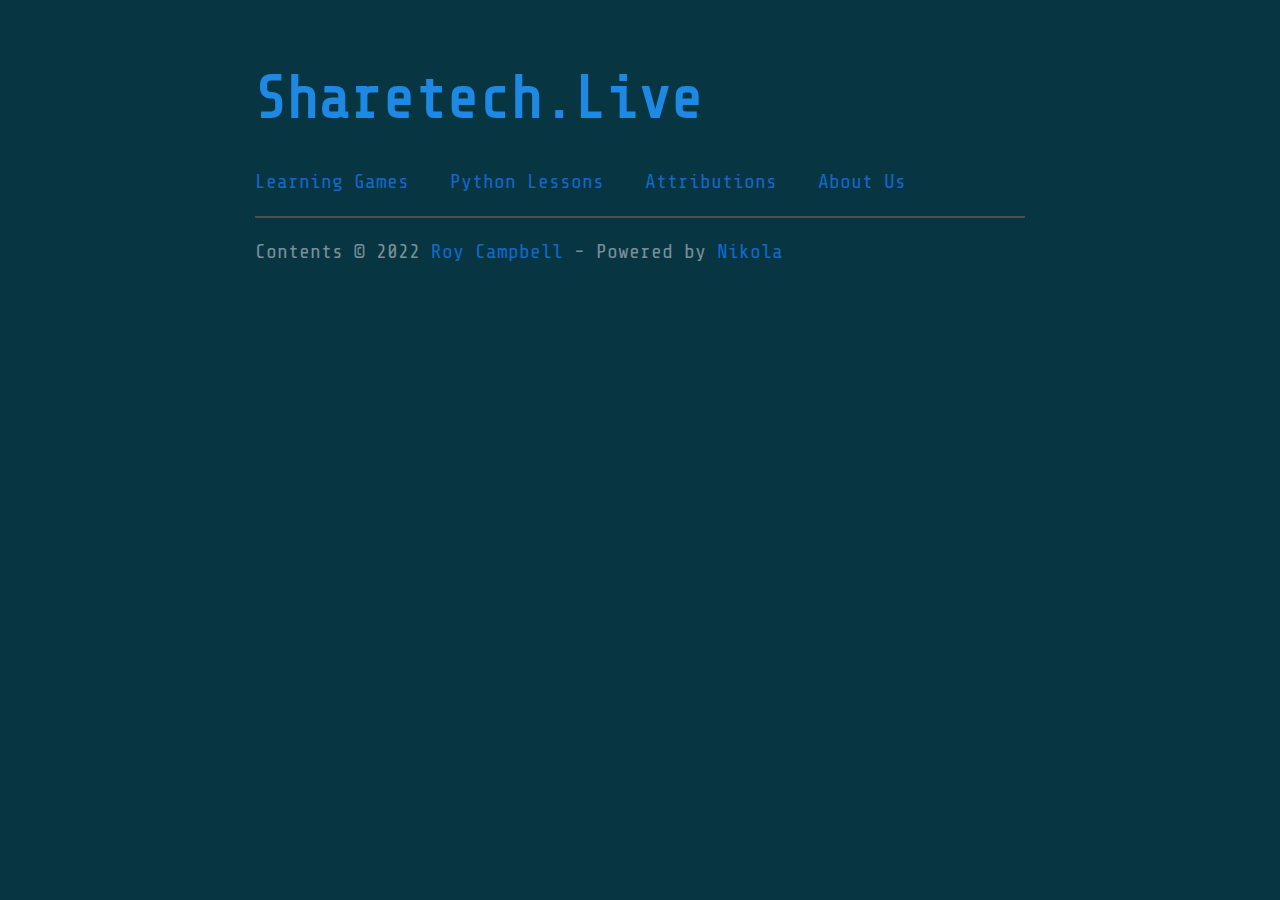
<file: index.html>
<!DOCTYPE html>
<html prefix="" lang="en">
<head>
<meta charset="utf-8">
<meta name="description" content="Learn to Code the fun way">
<meta name="viewport" content="width=device-width">
<title>Sharetech.Live</title>
<link href="assets/css/rst.css" rel="stylesheet" type="text/css">
<link href="assets/css/code.css" rel="stylesheet" type="text/css">
<link href="assets/css/solarized-dark.css" rel="stylesheet" type="text/css">
<link href="assets/css/theme.css" rel="stylesheet" type="text/css">
<link href="https://fonts.googleapis.com/css?family=Share+Tech+Mono" rel="stylesheet">
<meta name="theme-color" content="#5670d4">
<meta name="generator" content="Nikola (getnikola.com)">
<link rel="alternate" type="application/rss+xml" title="RSS" href="rss.xml">
<link rel="canonical" href="https://sharetech.live/">
<!--[if lt IE 9]><script src="assets/js/html5.js"></script><![endif]-->
</head>
<body class="hack solarized-dark">

<a href="#content" class="sr-only sr-only-focusable">Skip to main content</a>
    <div id="container">
         
    <header id="header"><h1 id="brand"><a href="." title="Sharetech.Live" rel="home">

        <span id="blog-title">Sharetech.Live</span>
    </a></h1>

        

        
    <nav id="menu"><ul>
<li><a href="pages/learninggames/">Learning Games</a></li>
                <li><a href="https://github.com/roycampbell732/PythonLessons/wiki">Python Lessons</a></li>
                <li><a href="pages/attributions/">Attributions</a></li>
                <li><a href="pages/aboutus/">About Us</a></li>

    

    
    
    </ul></nav></header><main id="content"><div class="postindex">
</div>



    





         </main><footer id="footer"><p>Contents © 2022         <a href="mailto:roy.campbell.732+sharetech@gmail.com">Roy Campbell</a> - Powered by         <a href="https://getnikola.com" rel="nofollow">Nikola</a>         </p>
            
        </footer>
</div>
    
    

    
    
    
</body>
</html>
</file>
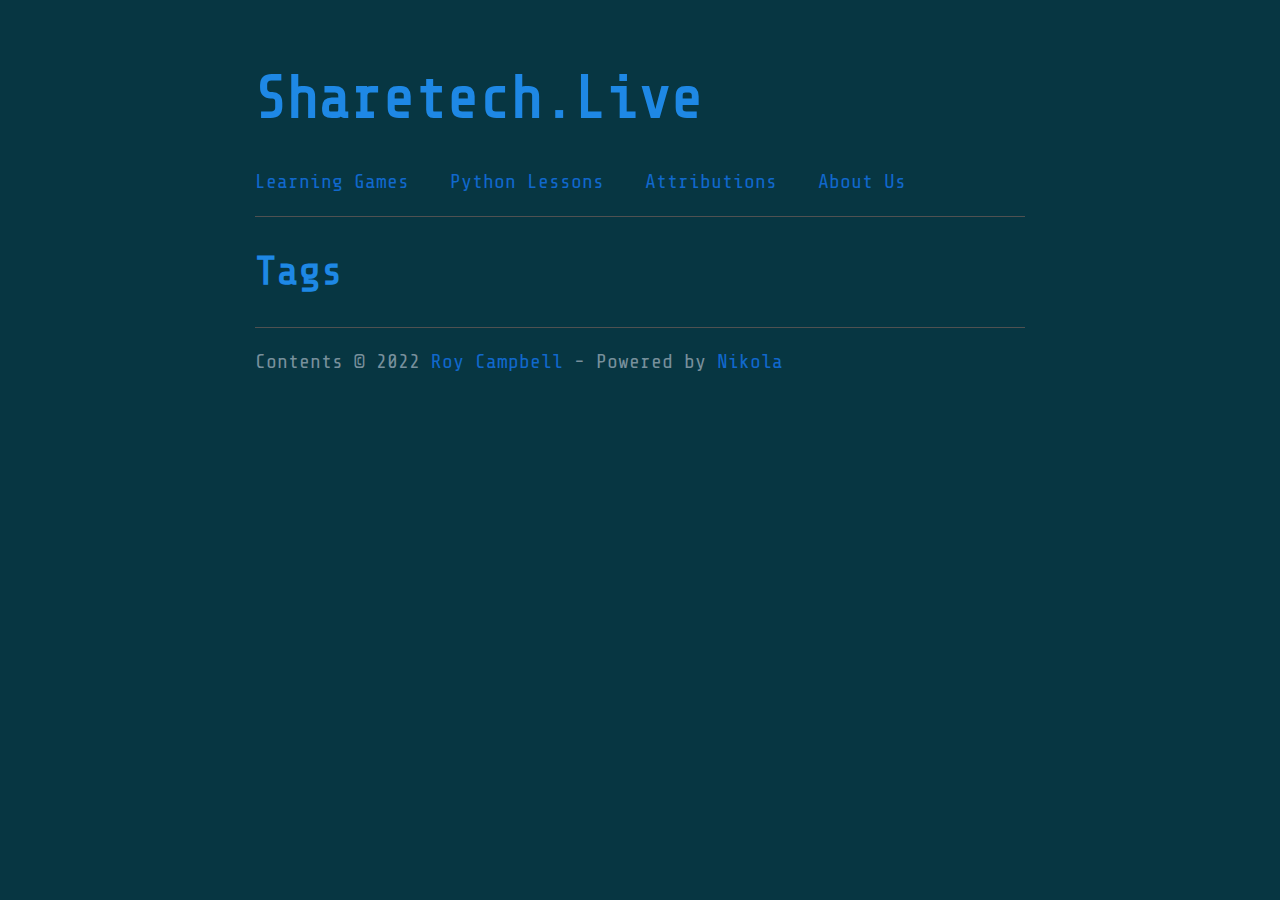
<file: categories/index.html>
<!DOCTYPE html>
<html prefix="" lang="en">
<head>
<meta charset="utf-8">
<meta name="description" content="Tags">
<meta name="viewport" content="width=device-width">
<title>Tags | Sharetech.Live</title>
<link href="../assets/css/rst.css" rel="stylesheet" type="text/css">
<link href="../assets/css/code.css" rel="stylesheet" type="text/css">
<link href="../assets/css/solarized-dark.css" rel="stylesheet" type="text/css">
<link href="../assets/css/theme.css" rel="stylesheet" type="text/css">
<link href="https://fonts.googleapis.com/css?family=Share+Tech+Mono" rel="stylesheet">
<meta name="theme-color" content="#5670d4">
<meta name="generator" content="Nikola (getnikola.com)">
<link rel="alternate" type="application/rss+xml" title="RSS" href="../rss.xml">
<link rel="canonical" href="https://sharetech.live/categories/">
<!--[if lt IE 9]><script src="../assets/js/html5.js"></script><![endif]-->
</head>
<body class="hack solarized-dark">

<a href="#content" class="sr-only sr-only-focusable">Skip to main content</a>
    <div id="container">
         
    <header id="header"><h1 id="brand"><a href="../" title="Sharetech.Live" rel="home">

        <span id="blog-title">Sharetech.Live</span>
    </a></h1>

        

        
    <nav id="menu"><ul>
<li><a href="../pages/learninggames/">Learning Games</a></li>
                <li><a href="https://github.com/roycampbell732/PythonLessons/wiki">Python Lessons</a></li>
                <li><a href="../pages/attributions/">Attributions</a></li>
                <li><a href="../pages/aboutus/">About Us</a></li>

    

    
    
    </ul></nav></header><main id="content"><article class="tagindex"><header><h1>Tags</h1>
        <div class="metadata">
            

        </div>
    </header></article></main><footer id="footer"><p>Contents © 2022         <a href="mailto:roy.campbell.732+sharetech@gmail.com">Roy Campbell</a> - Powered by         <a href="https://getnikola.com" rel="nofollow">Nikola</a>         </p>
            
        </footer>
</div>
    
    

    
    
    
</body>
</html>
</file>
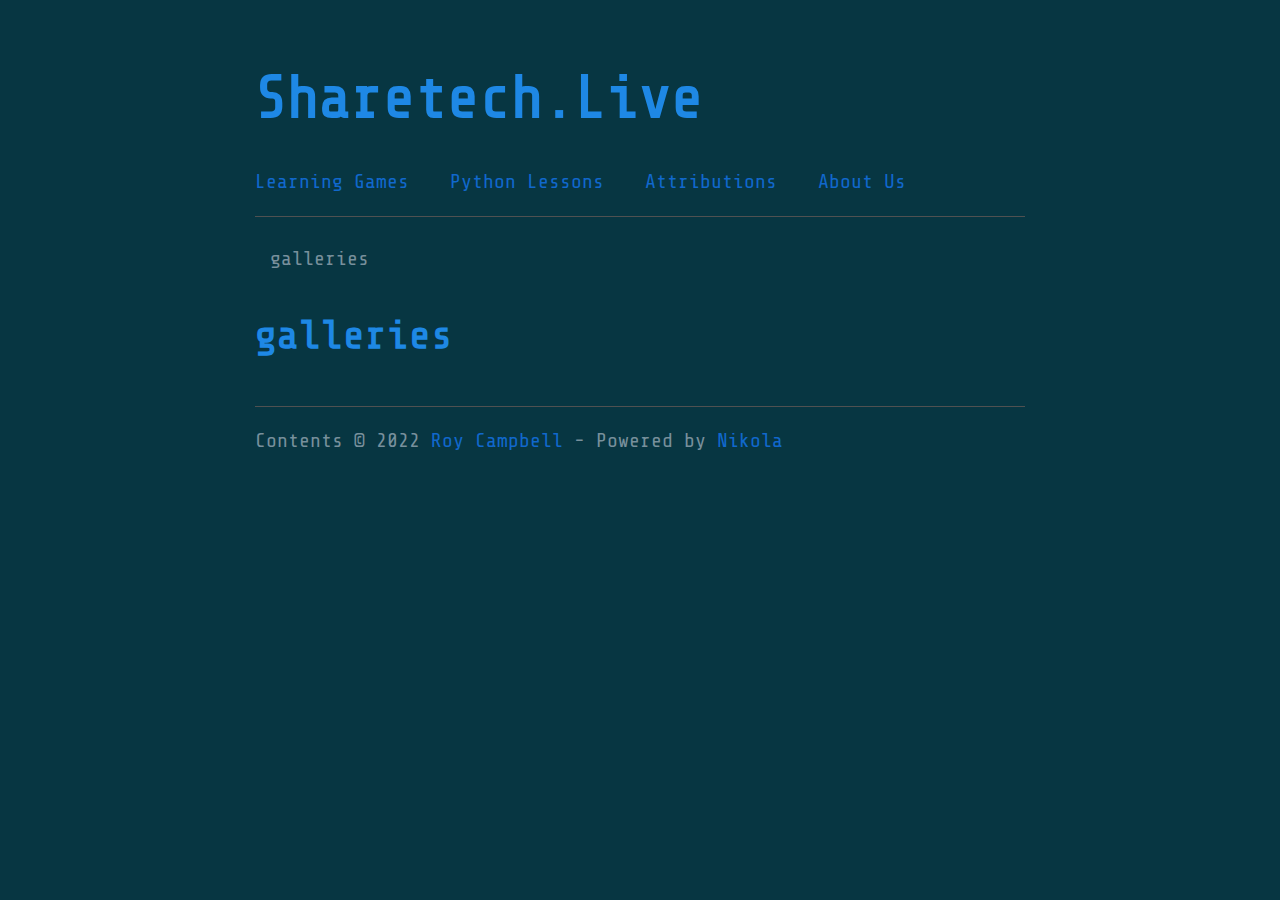
<file: galleries/index.html>
<!DOCTYPE html>
<html prefix="" lang="en">
<head>
<meta charset="utf-8">
<meta name="viewport" content="width=device-width">
<title>galleries | Sharetech.Live</title>
<link href="../assets/css/rst.css" rel="stylesheet" type="text/css">
<link href="../assets/css/code.css" rel="stylesheet" type="text/css">
<link href="../assets/css/solarized-dark.css" rel="stylesheet" type="text/css">
<link href="../assets/css/theme.css" rel="stylesheet" type="text/css">
<link href="https://fonts.googleapis.com/css?family=Share+Tech+Mono" rel="stylesheet">
<meta name="theme-color" content="#5670d4">
<meta name="generator" content="Nikola (getnikola.com)">
<link rel="alternate" type="application/rss+xml" title="RSS" href="../rss.xml">
<link rel="canonical" href="https://sharetech.live/galleries/">
<!--[if lt IE 9]><script src="../assets/js/html5.js"></script><![endif]--><link rel="alternate" type="application/rss+xml" title="RSS" href="rss.xml">
<style type="text/css">
    #gallery_container {
        position: relative;
    }
    .image-block {
        position: absolute;
    }
</style>
<link rel="alternate" type="application/rss+xml" title="RSS" href="rss.xml">
</head>
<body class="hack solarized-dark">

<a href="#content" class="sr-only sr-only-focusable">Skip to main content</a>
    <div id="container">
         
    <header id="header"><h1 id="brand"><a href="../" title="Sharetech.Live" rel="home">

        <span id="blog-title">Sharetech.Live</span>
    </a></h1>

        

        
    <nav id="menu"><ul>
<li><a href="../pages/learninggames/">Learning Games</a></li>
                <li><a href="https://github.com/roycampbell732/PythonLessons/wiki">Python Lessons</a></li>
                <li><a href="../pages/attributions/">Attributions</a></li>
                <li><a href="../pages/aboutus/">About Us</a></li>

    

    
    
    </ul></nav></header><main id="content"><nav class="breadcrumbs"><ul class="breadcrumb">
<li>galleries</li>
</ul></nav><h1>galleries</h1>

<div id="gallery_container"></div>

         </main><footer id="footer"><p>Contents © 2022         <a href="mailto:roy.campbell.732+sharetech@gmail.com">Roy Campbell</a> - Powered by         <a href="https://getnikola.com" rel="nofollow">Nikola</a>         </p>
            
        </footer>
</div>
    
    

    
<script src="../assets/js/justified-layout.min.js"></script><script src="../assets/js/gallery.min.js"></script><script>
var jsonContent = [];
var thumbnailSize = 180;
renderGallery(jsonContent, thumbnailSize);
window.addEventListener('resize', function(){renderGallery(jsonContent, thumbnailSize)});
</script>
</body>
</html>
</file>
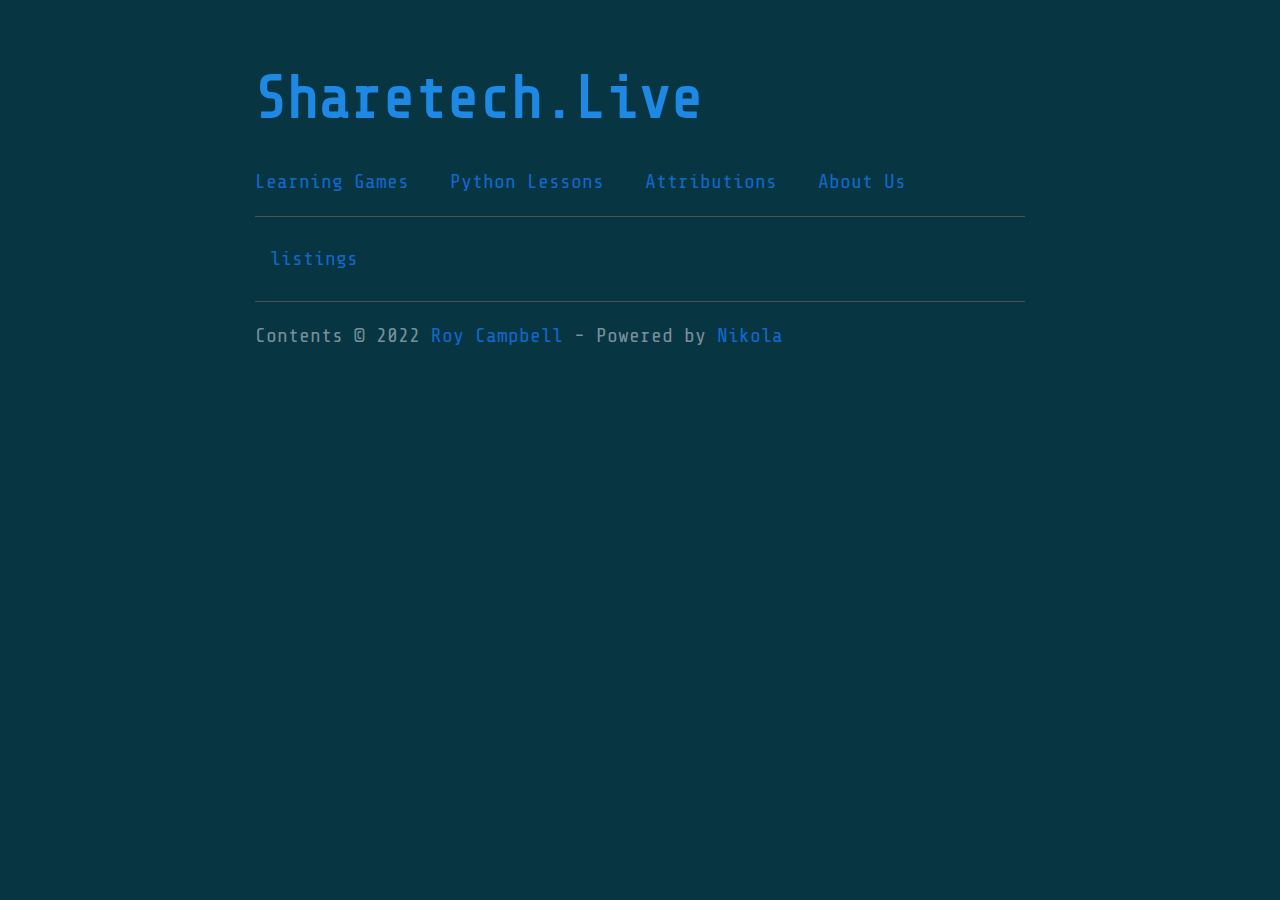
<file: listings/index.html>
<!DOCTYPE html>
<html prefix="" lang="en">
<head>
<meta charset="utf-8">
<meta name="description" content="listings">
<meta name="viewport" content="width=device-width">
<title>listings | Sharetech.Live</title>
<link href="../assets/css/rst.css" rel="stylesheet" type="text/css">
<link href="../assets/css/code.css" rel="stylesheet" type="text/css">
<link href="../assets/css/solarized-dark.css" rel="stylesheet" type="text/css">
<link href="../assets/css/theme.css" rel="stylesheet" type="text/css">
<link href="https://fonts.googleapis.com/css?family=Share+Tech+Mono" rel="stylesheet">
<meta name="theme-color" content="#5670d4">
<meta name="generator" content="Nikola (getnikola.com)">
<link rel="alternate" type="application/rss+xml" title="RSS" href="../rss.xml">
<link rel="canonical" href="https://sharetech.live/listings/">
<!--[if lt IE 9]><script src="../assets/js/html5.js"></script><![endif]-->
</head>
<body class="hack solarized-dark">

<a href="#content" class="sr-only sr-only-focusable">Skip to main content</a>
    <div id="container">
         
    <header id="header"><h1 id="brand"><a href="../" title="Sharetech.Live" rel="home">

        <span id="blog-title">Sharetech.Live</span>
    </a></h1>

        

        
    <nav id="menu"><ul>
<li><a href="../pages/learninggames/">Learning Games</a></li>
                <li><a href="https://github.com/roycampbell732/PythonLessons/wiki">Python Lessons</a></li>
                <li><a href="../pages/attributions/">Attributions</a></li>
                <li><a href="../pages/aboutus/">About Us</a></li>

    

    
    
    </ul></nav></header><main id="content"><nav class="breadcrumbs"><ul class="breadcrumb">
<li><a href=".">listings</a></li>
</ul></nav></main><footer id="footer"><p>Contents © 2022         <a href="mailto:roy.campbell.732+sharetech@gmail.com">Roy Campbell</a> - Powered by         <a href="https://getnikola.com" rel="nofollow">Nikola</a>         </p>
            
        </footer>
</div>
    
    

    
    
    
</body>
</html>
</file>
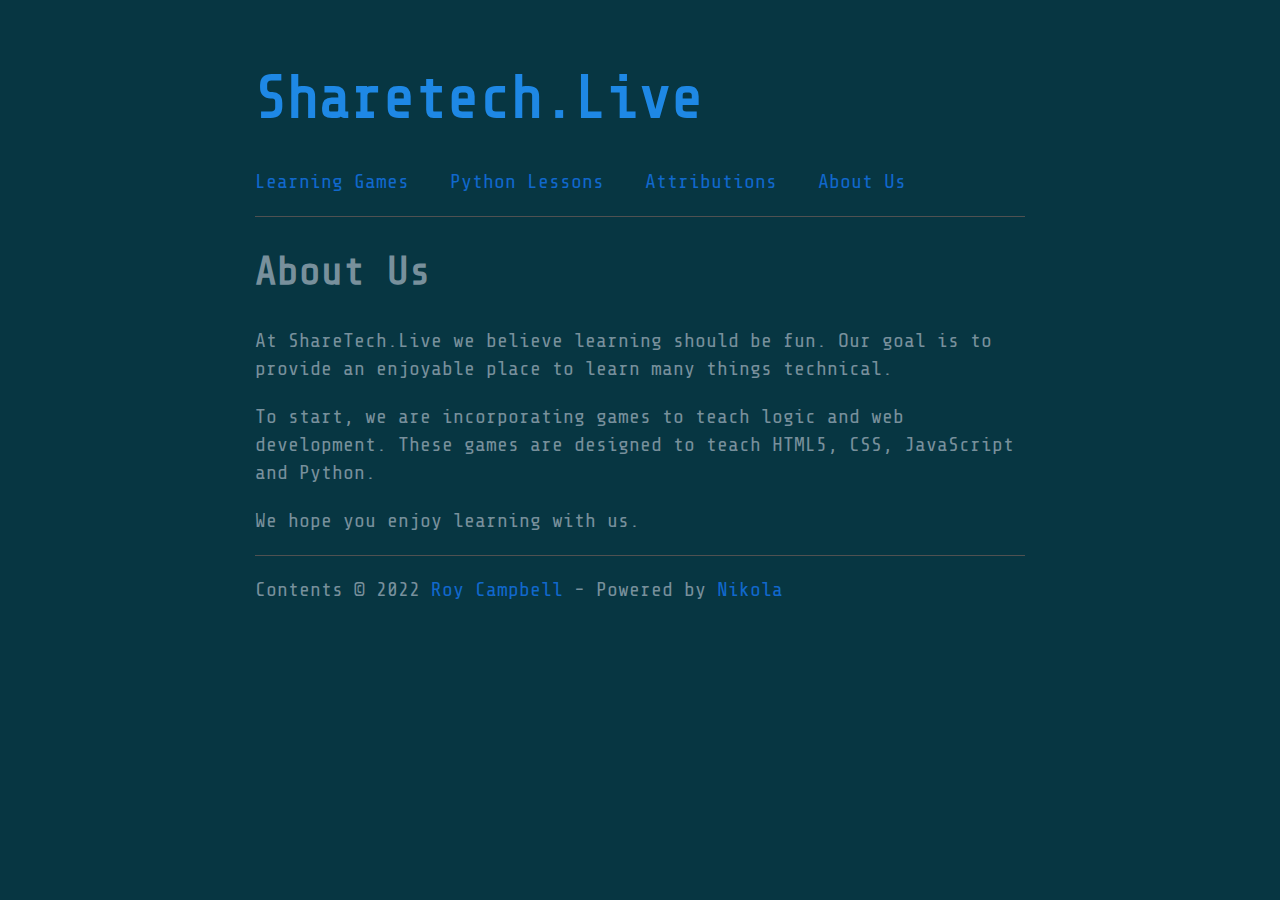
<file: pages/aboutus/index.html>
<!DOCTYPE html>
<html prefix="" lang="en">
<head>
<meta charset="utf-8">
<meta name="viewport" content="width=device-width">
<title>About Us | Sharetech.Live</title>
<link href="../../assets/css/rst.css" rel="stylesheet" type="text/css">
<link href="../../assets/css/code.css" rel="stylesheet" type="text/css">
<link href="../../assets/css/solarized-dark.css" rel="stylesheet" type="text/css">
<link href="../../assets/css/theme.css" rel="stylesheet" type="text/css">
<link href="https://fonts.googleapis.com/css?family=Share+Tech+Mono" rel="stylesheet">
<meta name="theme-color" content="#5670d4">
<meta name="generator" content="Nikola (getnikola.com)">
<link rel="alternate" type="application/rss+xml" title="RSS" href="../../rss.xml">
<link rel="canonical" href="https://sharetech.live/pages/aboutus/">
<!--[if lt IE 9]><script src="../../assets/js/html5.js"></script><![endif]--><meta name="author" content="Roy Campbell">
<meta property="og:site_name" content="Sharetech.Live">
<meta property="og:title" content="About Us">
<meta property="og:url" content="https://sharetech.live/pages/aboutus/">
<meta property="og:description" content="At ShareTech.Live we believe learning should be fun.  Our goal is to provide an enjoyable place to learn many things technical.
To start, we are incorporating games to teach logic and web development.">
<meta property="og:type" content="article">
<meta property="article:published_time" content="2022-05-09T00:00:00-04:00">
</head>
<body class="hack solarized-dark">

<a href="#content" class="sr-only sr-only-focusable">Skip to main content</a>
    <div id="container">
         
    <header id="header"><h1 id="brand"><a href="../../" title="Sharetech.Live" rel="home">

        <span id="blog-title">Sharetech.Live</span>
    </a></h1>

        

        
    <nav id="menu"><ul>
<li><a href="../learninggames/">Learning Games</a></li>
                <li><a href="https://github.com/roycampbell732/PythonLessons/wiki">Python Lessons</a></li>
                <li><a href="../attributions/">Attributions</a></li>
                <li class="active"><a href=".">About Us<span class="sr-only"> (active)</span></a></li>

    

    
    
    </ul></nav></header><main id="content"><article class="post-text storypage" itemscope="itemscope" itemtype="http://schema.org/Article"><header><h1 class="p-name entry-title" itemprop="headline name"><a href="." class="u-url">About Us</a></h1>

        

    </header><div class="e-content entry-content" itemprop="articleBody text">
    <p>At ShareTech.Live we believe learning should be fun.  Our goal is to provide an enjoyable place to learn many things technical.</p>
<p>To start, we are incorporating games to teach logic and web development.
These games are designed to teach HTML5, CSS, JavaScript and Python.</p>
<p>We hope you enjoy learning with us.</p>
    </div>
    

</article></main><footer id="footer"><p>Contents © 2022         <a href="mailto:roy.campbell.732+sharetech@gmail.com">Roy Campbell</a> - Powered by         <a href="https://getnikola.com" rel="nofollow">Nikola</a>         </p>
            
        </footer>
</div>
    
    

    
    
    
</body>
</html>
</file>
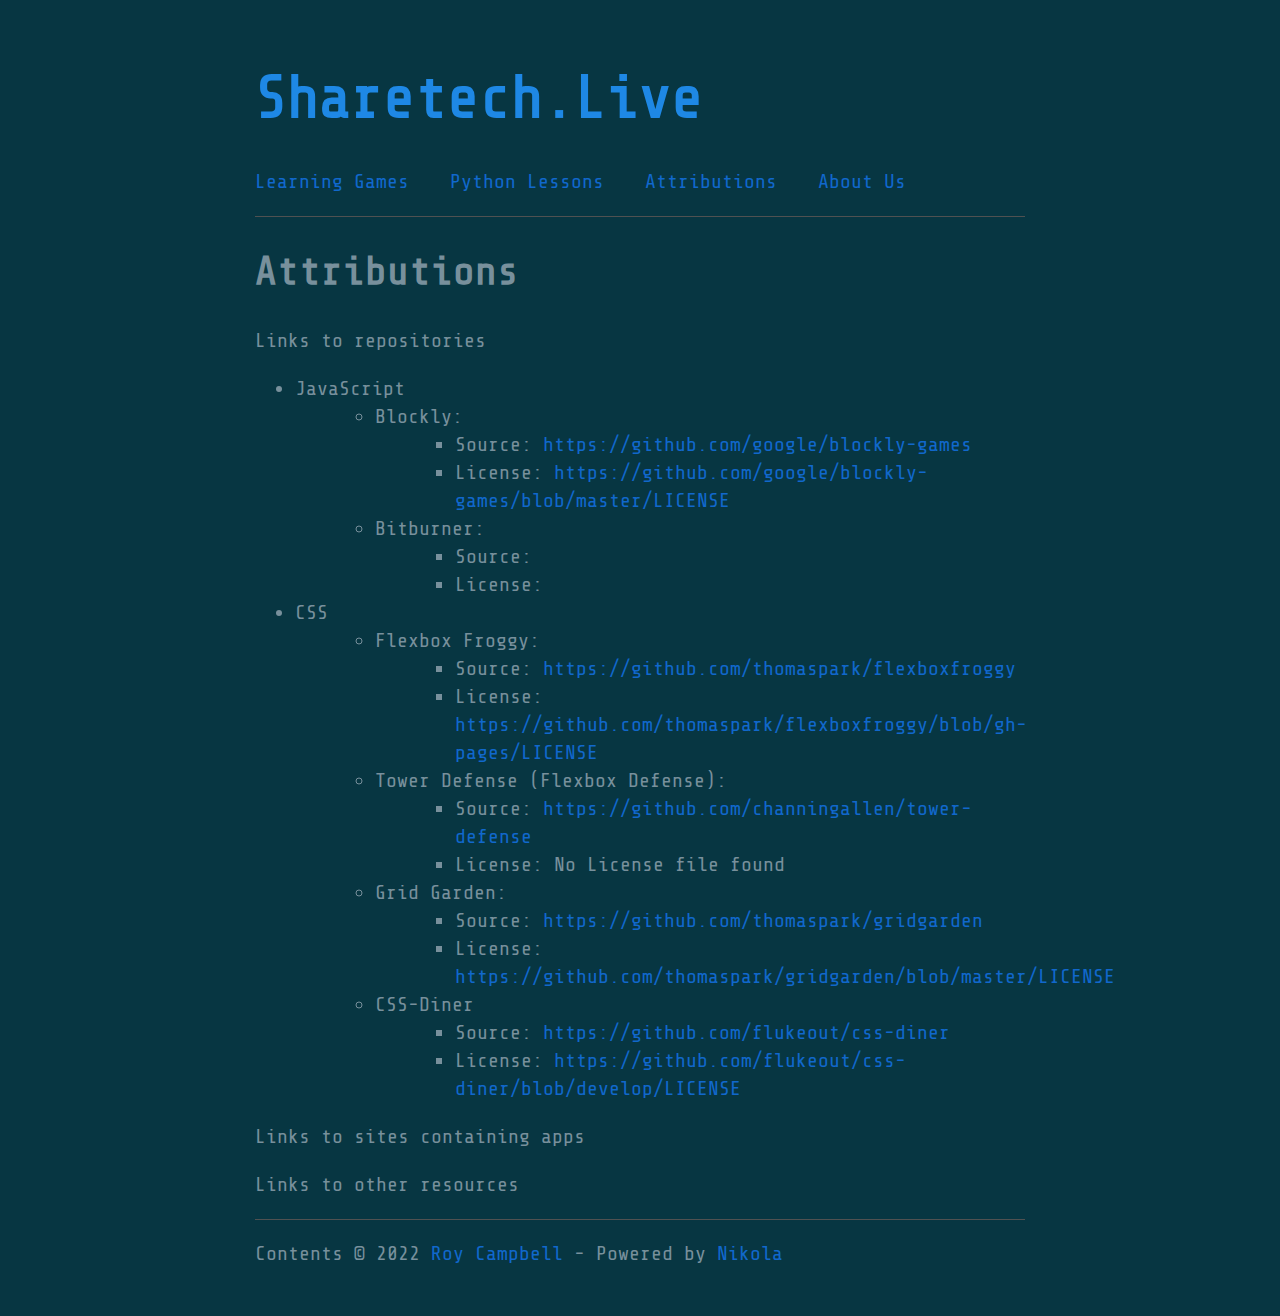
<file: pages/attributions/index.html>
<!DOCTYPE html>
<html prefix="" lang="en">
<head>
<meta charset="utf-8">
<meta name="viewport" content="width=device-width">
<title>Attributions | Sharetech.Live</title>
<link href="../../assets/css/rst.css" rel="stylesheet" type="text/css">
<link href="../../assets/css/code.css" rel="stylesheet" type="text/css">
<link href="../../assets/css/solarized-dark.css" rel="stylesheet" type="text/css">
<link href="../../assets/css/theme.css" rel="stylesheet" type="text/css">
<link href="https://fonts.googleapis.com/css?family=Share+Tech+Mono" rel="stylesheet">
<meta name="theme-color" content="#5670d4">
<meta name="generator" content="Nikola (getnikola.com)">
<link rel="alternate" type="application/rss+xml" title="RSS" href="../../rss.xml">
<link rel="canonical" href="https://sharetech.live/pages/attributions/">
<!--[if lt IE 9]><script src="../../assets/js/html5.js"></script><![endif]--><meta name="author" content="Roy Campbell">
<meta property="og:site_name" content="Sharetech.Live">
<meta property="og:title" content="Attributions">
<meta property="og:url" content="https://sharetech.live/pages/attributions/">
<meta property="og:description" content="Links to repositories


JavaScript


Blockly:

Source: https://github.com/google/blockly-games
License: https://github.com/google/blockly-games/blob/master/LICENSE





Bitburner:

Source:
License:


">
<meta property="og:type" content="article">
<meta property="article:published_time" content="2022-05-09T00:00:00-04:00">
</head>
<body class="hack solarized-dark">

<a href="#content" class="sr-only sr-only-focusable">Skip to main content</a>
    <div id="container">
         
    <header id="header"><h1 id="brand"><a href="../../" title="Sharetech.Live" rel="home">

        <span id="blog-title">Sharetech.Live</span>
    </a></h1>

        

        
    <nav id="menu"><ul>
<li><a href="../learninggames/">Learning Games</a></li>
                <li><a href="https://github.com/roycampbell732/PythonLessons/wiki">Python Lessons</a></li>
                <li class="active"><a href=".">Attributions<span class="sr-only"> (active)</span></a></li>
                <li><a href="../aboutus/">About Us</a></li>

    

    
    
    </ul></nav></header><main id="content"><article class="post-text storypage" itemscope="itemscope" itemtype="http://schema.org/Article"><header><h1 class="p-name entry-title" itemprop="headline name"><a href="." class="u-url">Attributions</a></h1>

        

    </header><div class="e-content entry-content" itemprop="articleBody text">
    <p>Links to repositories</p>
<ul class="simple">
<li><dl class="simple">
<dt>JavaScript</dt>
<dd><ul>
<li><dl class="simple">
<dt>Blockly:</dt>
<dd><ul>
<li><p>Source: <a class="reference external" href="https://github.com/google/blockly-games">https://github.com/google/blockly-games</a></p></li>
<li><p>License: <a class="reference external" href="https://github.com/google/blockly-games/blob/master/LICENSE">https://github.com/google/blockly-games/blob/master/LICENSE</a></p></li>
</ul></dd>
</dl></li>
<li><dl class="simple">
<dt>Bitburner:</dt>
<dd><ul>
<li><p>Source:</p></li>
<li><p>License:</p></li>
</ul></dd>
</dl></li>
</ul></dd>
</dl></li>
<li><dl class="simple">
<dt>CSS</dt>
<dd><ul>
<li><dl class="simple">
<dt>Flexbox Froggy:</dt>
<dd><ul>
<li><p>Source: <a class="reference external" href="https://github.com/thomaspark/flexboxfroggy">https://github.com/thomaspark/flexboxfroggy</a></p></li>
<li><p>License: <a class="reference external" href="https://github.com/thomaspark/flexboxfroggy/blob/gh-pages/LICENSE">https://github.com/thomaspark/flexboxfroggy/blob/gh-pages/LICENSE</a></p></li>
</ul></dd>
</dl></li>
<li><dl class="simple">
<dt>Tower Defense (Flexbox Defense):</dt>
<dd><ul>
<li><p>Source: <a class="reference external" href="https://github.com/channingallen/tower-defense">https://github.com/channingallen/tower-defense</a></p></li>
<li><p>License: No License file found</p></li>
</ul></dd>
</dl></li>
<li><dl class="simple">
<dt>Grid Garden:</dt>
<dd><ul>
<li><p>Source: <a class="reference external" href="https://github.com/thomaspark/gridgarden">https://github.com/thomaspark/gridgarden</a></p></li>
<li><p>License: <a class="reference external" href="https://github.com/thomaspark/gridgarden/blob/master/LICENSE">https://github.com/thomaspark/gridgarden/blob/master/LICENSE</a></p></li>
</ul></dd>
</dl></li>
<li><dl class="simple">
<dt>CSS-Diner</dt>
<dd><ul>
<li><p>Source: <a class="reference external" href="https://github.com/flukeout/css-diner">https://github.com/flukeout/css-diner</a></p></li>
<li><p>License: <a class="reference external" href="https://github.com/flukeout/css-diner/blob/develop/LICENSE">https://github.com/flukeout/css-diner/blob/develop/LICENSE</a></p></li>
</ul></dd>
</dl></li>
</ul></dd>
</dl></li>
</ul>
<p>Links to sites containing apps</p>
<p>Links to other resources</p>
    </div>
    

</article></main><footer id="footer"><p>Contents © 2022         <a href="mailto:roy.campbell.732+sharetech@gmail.com">Roy Campbell</a> - Powered by         <a href="https://getnikola.com" rel="nofollow">Nikola</a>         </p>
            
        </footer>
</div>
    
    

    
    
    
</body>
</html>
</file>
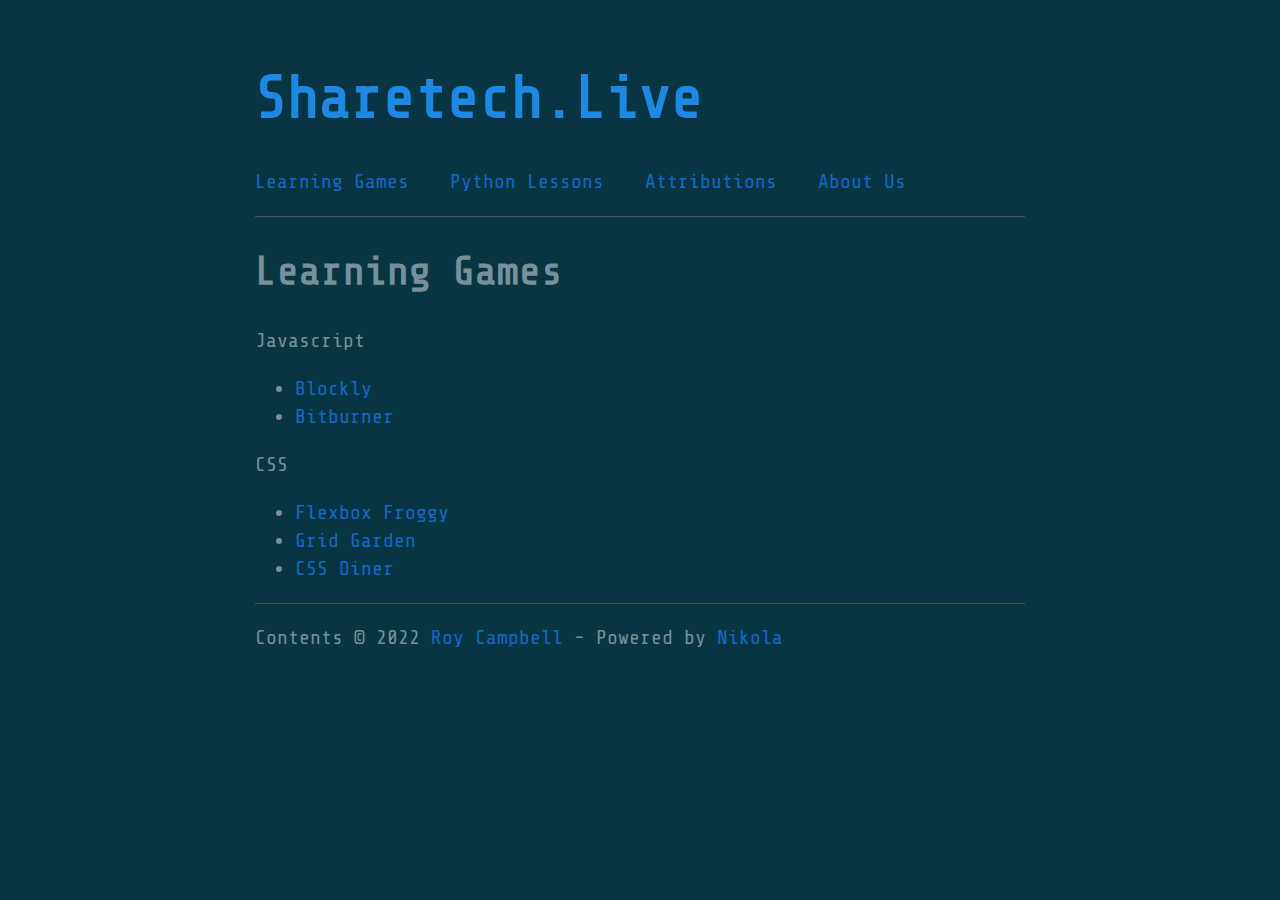
<file: pages/learninggames/index.html>
<!DOCTYPE html>
<html prefix="" lang="en">
<head>
<meta charset="utf-8">
<meta name="viewport" content="width=device-width">
<title>Learning Games | Sharetech.Live</title>
<link href="../../assets/css/rst.css" rel="stylesheet" type="text/css">
<link href="../../assets/css/code.css" rel="stylesheet" type="text/css">
<link href="../../assets/css/solarized-dark.css" rel="stylesheet" type="text/css">
<link href="../../assets/css/theme.css" rel="stylesheet" type="text/css">
<link href="https://fonts.googleapis.com/css?family=Share+Tech+Mono" rel="stylesheet">
<meta name="theme-color" content="#5670d4">
<meta name="generator" content="Nikola (getnikola.com)">
<link rel="alternate" type="application/rss+xml" title="RSS" href="../../rss.xml">
<link rel="canonical" href="https://sharetech.live/pages/learninggames/">
<!--[if lt IE 9]><script src="../../assets/js/html5.js"></script><![endif]--><meta name="author" content="Roy Campbell">
<meta property="og:site_name" content="Sharetech.Live">
<meta property="og:title" content="Learning Games">
<meta property="og:url" content="https://sharetech.live/pages/learninggames/">
<meta property="og:description" content="Javascript

Blockly
Bitburner

CSS

Flexbox Froggy
Grid Garden
CSS Diner">
<meta property="og:type" content="article">
<meta property="article:published_time" content="2022-05-09T00:00:00-04:00">
</head>
<body class="hack solarized-dark">

<a href="#content" class="sr-only sr-only-focusable">Skip to main content</a>
    <div id="container">
         
    <header id="header"><h1 id="brand"><a href="../../" title="Sharetech.Live" rel="home">

        <span id="blog-title">Sharetech.Live</span>
    </a></h1>

        

        
    <nav id="menu"><ul>
<li class="active"><a href=".">Learning Games<span class="sr-only"> (active)</span></a></li>
                <li><a href="https://github.com/roycampbell732/PythonLessons/wiki">Python Lessons</a></li>
                <li><a href="../attributions/">Attributions</a></li>
                <li><a href="../aboutus/">About Us</a></li>

    

    
    
    </ul></nav></header><main id="content"><article class="post-text storypage" itemscope="itemscope" itemtype="http://schema.org/Article"><header><h1 class="p-name entry-title" itemprop="headline name"><a href="." class="u-url">Learning Games</a></h1>

        

    </header><div class="e-content entry-content" itemprop="articleBody text">
    <p>Javascript</p>
<ul class="simple">
<li><p><a class="reference external" href="https://blockly.games">Blockly</a></p></li>
<li><p><a class="reference external" href="https://danielyxie.github.io/bitburner">Bitburner</a></p></li>
</ul>
<p>CSS</p>
<ul class="simple">
<li><p><a class="reference external" href="https://sharetech.live/resources/flexboxfroggy/">Flexbox Froggy</a></p></li>
<li><p><a class="reference external" href="https://sharetech.live/resources/gridgarden/">Grid Garden</a></p></li>
<li><p><a class="reference external" href="https://sharetech.live/resources/css-diner/">CSS Diner</a></p></li>
</ul>
</div>
    

</article></main><footer id="footer"><p>Contents © 2022         <a href="mailto:roy.campbell.732+sharetech@gmail.com">Roy Campbell</a> - Powered by         <a href="https://getnikola.com" rel="nofollow">Nikola</a>         </p>
            
        </footer>
</div>
    
    

    
    
    
</body>
</html>
</file>
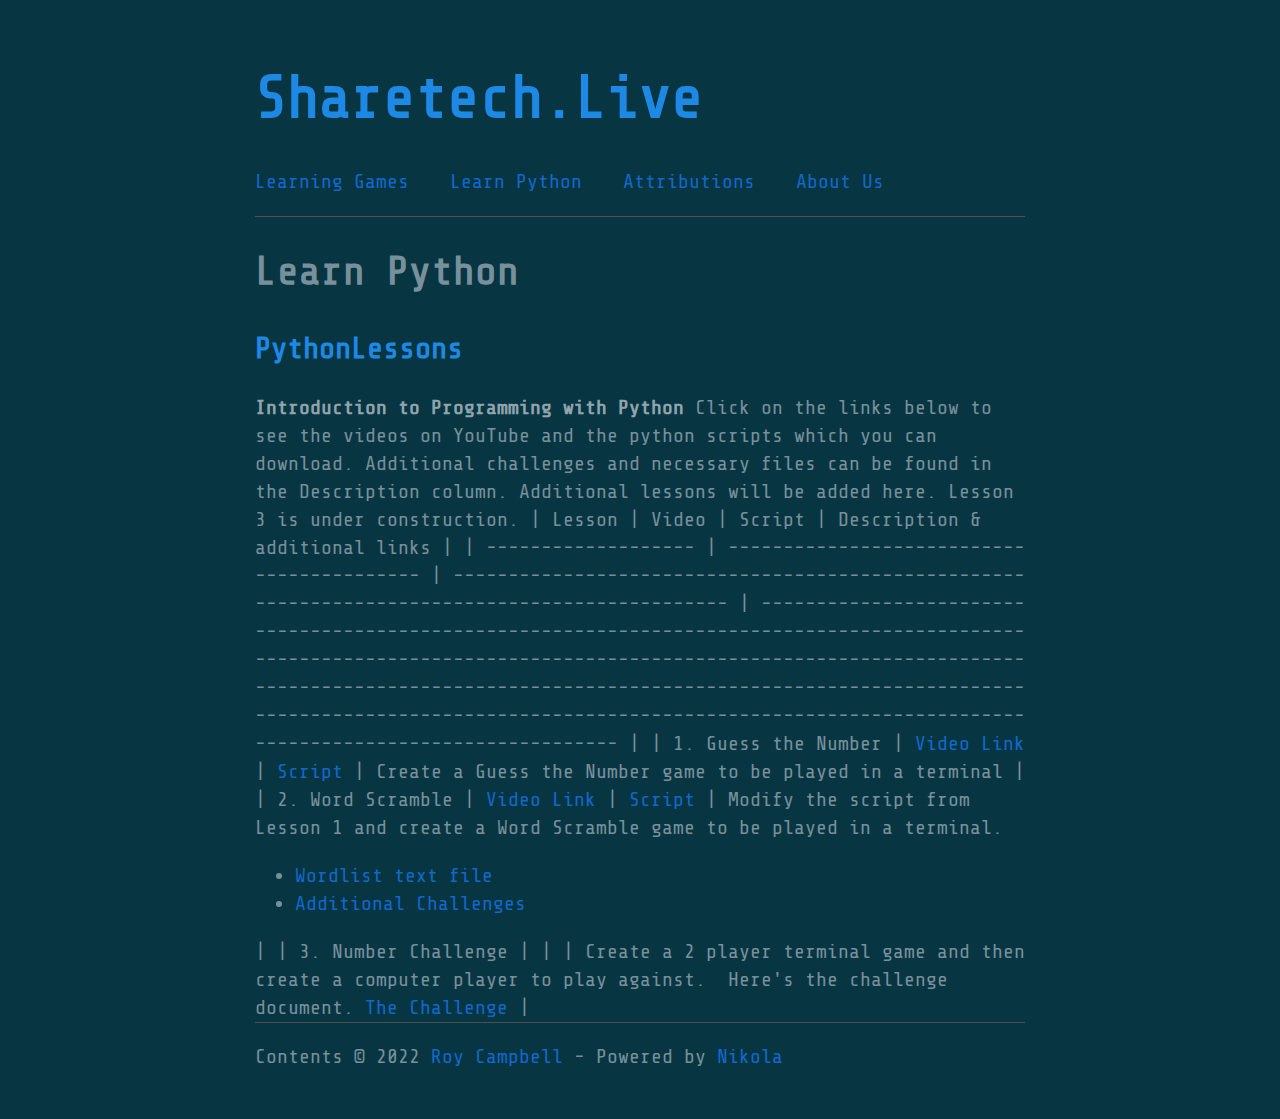
<file: pages/learnpython/index.html>
<!DOCTYPE html>
<html prefix="" lang="en">
<head>
<meta charset="utf-8">
<meta name="viewport" content="width=device-width">
<title>Learn Python | Sharetech.Live</title>
<link href="../../assets/css/rst.css" rel="stylesheet" type="text/css">
<link href="../../assets/css/code.css" rel="stylesheet" type="text/css">
<link href="../../assets/css/solarized-dark.css" rel="stylesheet" type="text/css">
<link href="../../assets/css/theme.css" rel="stylesheet" type="text/css">
<link href="https://fonts.googleapis.com/css?family=Share+Tech+Mono" rel="stylesheet">
<meta name="theme-color" content="#5670d4">
<meta name="generator" content="Nikola (getnikola.com)">
<link rel="alternate" type="application/rss+xml" title="RSS" href="../../rss.xml">
<link rel="canonical" href="https://sharetech.live/pages/learnpython/">
<!--[if lt IE 9]><script src="../../assets/js/html5.js"></script><![endif]--><meta name="author" content="Roy Campbell">
<meta property="og:site_name" content="Sharetech.Live">
<meta property="og:title" content="Learn Python">
<meta property="og:url" content="https://sharetech.live/pages/learnpython/">
<meta property="og:description" content="PythonLessons
Introduction to Programming with Python
Click on the links below to see the videos on YouTube and the python scripts which you can download.  Additional challenges and necessary files ca">
<meta property="og:type" content="article">
<meta property="article:published_time" content="2022-07-14T00:00:00-04:00">
</head>
<body class="hack solarized-dark">

<a href="#content" class="sr-only sr-only-focusable">Skip to main content</a>
    <div id="container">
         
    <header id="header"><h1 id="brand"><a href="../../" title="Sharetech.Live" rel="home">

        <span id="blog-title">Sharetech.Live</span>
    </a></h1>

        

        
    <nav id="menu"><ul>
<li><a href="../learninggames/">Learning Games</a></li>
                <li class="active"><a href=".">Learn Python<span class="sr-only"> (active)</span></a></li>
                <li><a href="../attributions/">Attributions</a></li>
                <li><a href="../aboutus/">About Us</a></li>

    

    
    
    </ul></nav></header><main id="content"><article class="post-text storypage" itemscope="itemscope" itemtype="http://schema.org/Article"><header><h1 class="p-name entry-title" itemprop="headline name"><a href="." class="u-url">Learn Python</a></h1>

        

    </header><div class="e-content entry-content" itemprop="articleBody text">
    <h2>PythonLessons</h2>
<p><strong>Introduction to Programming with Python</strong>
Click on the links below to see the videos on YouTube and the python scripts which you can download.  Additional challenges and necessary files can be found in the Description column.
Additional lessons will be added here.  Lesson 3 is under construction.
| Lesson              | Video                                      | Script                                                                                          | Description &amp; additional links                                                                                                                                                                                                                                                                                                                    |
| ------------------- | ------------------------------------------ | ----------------------------------------------------------------------------------------------- | [base64] |
| 1. Guess the Number | <a href="https://youtu.be/T0Cb3_NlR4s">Video Link</a> | <a href="https://github.com/roycampbell732/PythonLessons/blob/master/Lesson1/guessTheNumber.py">Script</a> | Create a Guess the Number game to be played in a terminal                                                                                                                                                                                                                                                                                         |
| 2. Word Scramble    | <a href="https://youtu.be/rnTiqDlzcDo">Video Link</a> | <a href="https://github.com/roycampbell732/PythonLessons/blob/master/Lesson2/wordScramble.py">Script</a>   | Modify the script from Lesson 1 and create a Word Scramble game to be played in a terminal.  </p>
<ul>
<li><a href="https://github.com/roycampbell732/PythonLessons/blob/master/Lesson2/wordlist.txt">Wordlist text file</a></li>
<li><a href="https://github.com/roycampbell732/PythonLessons/blob/master/Lesson2/AdditionalChallenge.md">Additional Challenges</a></li>
</ul> |
| 3. Number Challenge |                                            |                                                                                                 | Create a 2 player terminal game and then create a computer player to play against.  Here's the challenge document. <a href="https://github.com/roycampbell732/PythonLessons/blob/master/Lesson3/The%20Challenge.md">The Challenge</a>                                                                                                                        |
    </div>
    

</article></main><footer id="footer"><p>Contents © 2022         <a href="mailto:roy.campbell.732+sharetech@gmail.com">Roy Campbell</a> - Powered by         <a href="https://getnikola.com" rel="nofollow">Nikola</a>         </p>
            
        </footer>
</div>
    
    

    
    
    
</body>
</html>
</file>
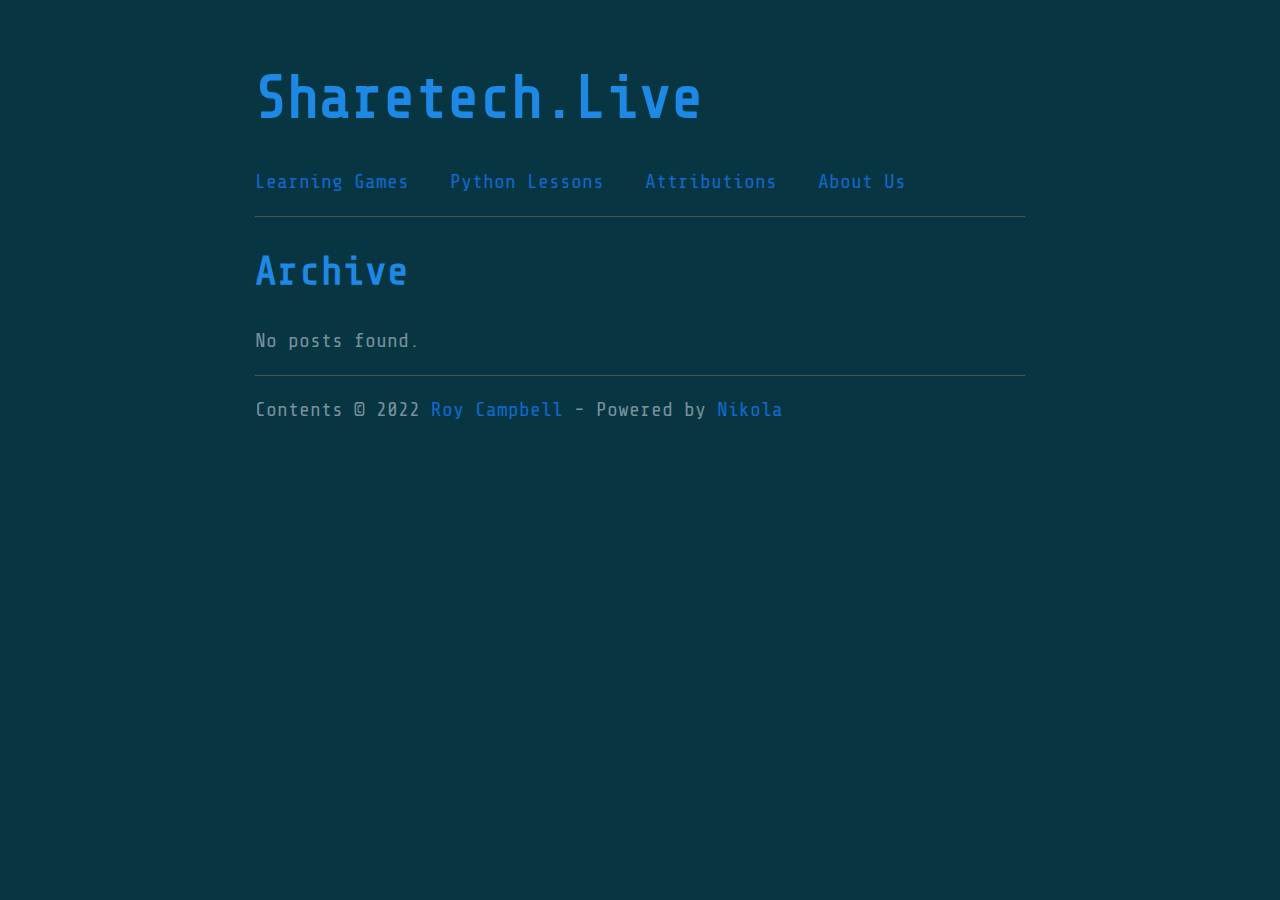
<file: archive.html>
<!DOCTYPE html>
<html prefix="" lang="en">
<head>
<meta charset="utf-8">
<meta name="description" content="Learn to Code the fun way">
<meta name="viewport" content="width=device-width">
<title>Archive | Sharetech.Live</title>
<link href="assets/css/rst.css" rel="stylesheet" type="text/css">
<link href="assets/css/code.css" rel="stylesheet" type="text/css">
<link href="assets/css/solarized-dark.css" rel="stylesheet" type="text/css">
<link href="assets/css/theme.css" rel="stylesheet" type="text/css">
<link href="https://fonts.googleapis.com/css?family=Share+Tech+Mono" rel="stylesheet">
<meta name="theme-color" content="#5670d4">
<meta name="generator" content="Nikola (getnikola.com)">
<link rel="alternate" type="application/rss+xml" title="RSS" href="rss.xml">
<link rel="canonical" href="https://sharetech.live/archive.html">
<!--[if lt IE 9]><script src="assets/js/html5.js"></script><![endif]-->
</head>
<body class="hack solarized-dark">

<a href="#content" class="sr-only sr-only-focusable">Skip to main content</a>
    <div id="container">
         
    <header id="header"><h1 id="brand"><a href="." title="Sharetech.Live" rel="home">

        <span id="blog-title">Sharetech.Live</span>
    </a></h1>

        

        
    <nav id="menu"><ul>
<li><a href="pages/learninggames/">Learning Games</a></li>
                <li><a href="https://github.com/roycampbell732/PythonLessons/wiki">Python Lessons</a></li>
                <li><a href="pages/attributions/">Attributions</a></li>
                <li><a href="pages/aboutus/">About Us</a></li>

    

    
    
    </ul></nav></header><main id="content"><article class="listpage"><header><h1>Archive</h1>
    </header><p>No posts found.</p>
</article></main><footer id="footer"><p>Contents © 2022         <a href="mailto:roy.campbell.732+sharetech@gmail.com">Roy Campbell</a> - Powered by         <a href="https://getnikola.com" rel="nofollow">Nikola</a>         </p>
            
        </footer>
</div>
    
    

    
    
    
</body>
</html>
</file>
<file: assets/css/rst.css>
@import url("rst_base.css");
@import url("nikola_rst.css");
</file>
<file: assets/css/code.css>
/* code.css file generated by Nikola */
pre { line-height: 125%; }
td.linenos .normal { color: inherit; background-color: transparent; padding-left: 5px; padding-right: 5px; }
span.linenos { color: inherit; background-color: transparent; padding-left: 5px; padding-right: 5px; }
td.linenos .special { color: #000000; background-color: #ffffc0; padding-left: 5px; padding-right: 5px; }
span.linenos.special { color: #000000; background-color: #ffffc0; padding-left: 5px; padding-right: 5px; }
pre.code .hll, .code .codetable .hll, .highlight pre .hll { background-color: #ffffcc }
pre.code , .code .codetable , .highlight pre { background: #f8f8f8; }
pre.code .c, .code .codetable .c, .highlight pre .c { color: #3D7B7B; font-style: italic } /* Comment */
pre.code .err, .code .codetable .err, .highlight pre .err { border: 1px solid #FF0000 } /* Error */
pre.code .k, .code .codetable .k, .highlight pre .k { color: #008000; font-weight: bold } /* Keyword */
pre.code .o, .code .codetable .o, .highlight pre .o { color: #666666 } /* Operator */
pre.code .ch, .code .codetable .ch, .highlight pre .ch { color: #3D7B7B; font-style: italic } /* Comment.Hashbang */
pre.code .cm, .code .codetable .cm, .highlight pre .cm { color: #3D7B7B; font-style: italic } /* Comment.Multiline */
pre.code .cp, .code .codetable .cp, .highlight pre .cp { color: #9C6500 } /* Comment.Preproc */
pre.code .cpf, .code .codetable .cpf, .highlight pre .cpf { color: #3D7B7B; font-style: italic } /* Comment.PreprocFile */
pre.code .c1, .code .codetable .c1, .highlight pre .c1 { color: #3D7B7B; font-style: italic } /* Comment.Single */
pre.code .cs, .code .codetable .cs, .highlight pre .cs { color: #3D7B7B; font-style: italic } /* Comment.Special */
pre.code .gd, .code .codetable .gd, .highlight pre .gd { color: #A00000 } /* Generic.Deleted */
pre.code .ge, .code .codetable .ge, .highlight pre .ge { font-style: italic } /* Generic.Emph */
pre.code .gr, .code .codetable .gr, .highlight pre .gr { color: #E40000 } /* Generic.Error */
pre.code .gh, .code .codetable .gh, .highlight pre .gh { color: #000080; font-weight: bold } /* Generic.Heading */
pre.code .gi, .code .codetable .gi, .highlight pre .gi { color: #008400 } /* Generic.Inserted */
pre.code .go, .code .codetable .go, .highlight pre .go { color: #717171 } /* Generic.Output */
pre.code .gp, .code .codetable .gp, .highlight pre .gp { color: #000080; font-weight: bold } /* Generic.Prompt */
pre.code .gs, .code .codetable .gs, .highlight pre .gs { font-weight: bold } /* Generic.Strong */
pre.code .gu, .code .codetable .gu, .highlight pre .gu { color: #800080; font-weight: bold } /* Generic.Subheading */
pre.code .gt, .code .codetable .gt, .highlight pre .gt { color: #0044DD } /* Generic.Traceback */
pre.code .kc, .code .codetable .kc, .highlight pre .kc { color: #008000; font-weight: bold } /* Keyword.Constant */
pre.code .kd, .code .codetable .kd, .highlight pre .kd { color: #008000; font-weight: bold } /* Keyword.Declaration */
pre.code .kn, .code .codetable .kn, .highlight pre .kn { color: #008000; font-weight: bold } /* Keyword.Namespace */
pre.code .kp, .code .codetable .kp, .highlight pre .kp { color: #008000 } /* Keyword.Pseudo */
pre.code .kr, .code .codetable .kr, .highlight pre .kr { color: #008000; font-weight: bold } /* Keyword.Reserved */
pre.code .kt, .code .codetable .kt, .highlight pre .kt { color: #B00040 } /* Keyword.Type */
pre.code .m, .code .codetable .m, .highlight pre .m { color: #666666 } /* Literal.Number */
pre.code .s, .code .codetable .s, .highlight pre .s { color: #BA2121 } /* Literal.String */
pre.code .na, .code .codetable .na, .highlight pre .na { color: #687822 } /* Name.Attribute */
pre.code .nb, .code .codetable .nb, .highlight pre .nb { color: #008000 } /* Name.Builtin */
pre.code .nc, .code .codetable .nc, .highlight pre .nc { color: #0000FF; font-weight: bold } /* Name.Class */
pre.code .no, .code .codetable .no, .highlight pre .no { color: #880000 } /* Name.Constant */
pre.code .nd, .code .codetable .nd, .highlight pre .nd { color: #AA22FF } /* Name.Decorator */
pre.code .ni, .code .codetable .ni, .highlight pre .ni { color: #717171; font-weight: bold } /* Name.Entity */
pre.code .ne, .code .codetable .ne, .highlight pre .ne { color: #CB3F38; font-weight: bold } /* Name.Exception */
pre.code .nf, .code .codetable .nf, .highlight pre .nf { color: #0000FF } /* Name.Function */
pre.code .nl, .code .codetable .nl, .highlight pre .nl { color: #767600 } /* Name.Label */
pre.code .nn, .code .codetable .nn, .highlight pre .nn { color: #0000FF; font-weight: bold } /* Name.Namespace */
pre.code .nt, .code .codetable .nt, .highlight pre .nt { color: #008000; font-weight: bold } /* Name.Tag */
pre.code .nv, .code .codetable .nv, .highlight pre .nv { color: #19177C } /* Name.Variable */
pre.code .ow, .code .codetable .ow, .highlight pre .ow { color: #AA22FF; font-weight: bold } /* Operator.Word */
pre.code .w, .code .codetable .w, .highlight pre .w { color: #bbbbbb } /* Text.Whitespace */
pre.code .mb, .code .codetable .mb, .highlight pre .mb { color: #666666 } /* Literal.Number.Bin */
pre.code .mf, .code .codetable .mf, .highlight pre .mf { color: #666666 } /* Literal.Number.Float */
pre.code .mh, .code .codetable .mh, .highlight pre .mh { color: #666666 } /* Literal.Number.Hex */
pre.code .mi, .code .codetable .mi, .highlight pre .mi { color: #666666 } /* Literal.Number.Integer */
pre.code .mo, .code .codetable .mo, .highlight pre .mo { color: #666666 } /* Literal.Number.Oct */
pre.code .sa, .code .codetable .sa, .highlight pre .sa { color: #BA2121 } /* Literal.String.Affix */
pre.code .sb, .code .codetable .sb, .highlight pre .sb { color: #BA2121 } /* Literal.String.Backtick */
pre.code .sc, .code .codetable .sc, .highlight pre .sc { color: #BA2121 } /* Literal.String.Char */
pre.code .dl, .code .codetable .dl, .highlight pre .dl { color: #BA2121 } /* Literal.String.Delimiter */
pre.code .sd, .code .codetable .sd, .highlight pre .sd { color: #BA2121; font-style: italic } /* Literal.String.Doc */
pre.code .s2, .code .codetable .s2, .highlight pre .s2 { color: #BA2121 } /* Literal.String.Double */
pre.code .se, .code .codetable .se, .highlight pre .se { color: #AA5D1F; font-weight: bold } /* Literal.String.Escape */
pre.code .sh, .code .codetable .sh, .highlight pre .sh { color: #BA2121 } /* Literal.String.Heredoc */
pre.code .si, .code .codetable .si, .highlight pre .si { color: #A45A77; font-weight: bold } /* Literal.String.Interpol */
pre.code .sx, .code .codetable .sx, .highlight pre .sx { color: #008000 } /* Literal.String.Other */
pre.code .sr, .code .codetable .sr, .highlight pre .sr { color: #A45A77 } /* Literal.String.Regex */
pre.code .s1, .code .codetable .s1, .highlight pre .s1 { color: #BA2121 } /* Literal.String.Single */
pre.code .ss, .code .codetable .ss, .highlight pre .ss { color: #19177C } /* Literal.String.Symbol */
pre.code .bp, .code .codetable .bp, .highlight pre .bp { color: #008000 } /* Name.Builtin.Pseudo */
pre.code .fm, .code .codetable .fm, .highlight pre .fm { color: #0000FF } /* Name.Function.Magic */
pre.code .vc, .code .codetable .vc, .highlight pre .vc { color: #19177C } /* Name.Variable.Class */
pre.code .vg, .code .codetable .vg, .highlight pre .vg { color: #19177C } /* Name.Variable.Global */
pre.code .vi, .code .codetable .vi, .highlight pre .vi { color: #19177C } /* Name.Variable.Instance */
pre.code .vm, .code .codetable .vm, .highlight pre .vm { color: #19177C } /* Name.Variable.Magic */
pre.code .il, .code .codetable .il, .highlight pre .il { color: #666666 } /* Literal.Number.Integer.Long */
.highlight table, .highlight tr, .highlight td, .code table, .code tr, .code td { border-spacing: 0; border-collapse: separate; padding: 0 }
.highlight pre, .code pre { white-space: pre-wrap; line-height: normal }
.highlighttable td.linenos, .codetable td.linenos { vertical-align: top; padding-left: 10px; padding-right: 10px; user-select: none; -webkit-user-select: none }
.highlighttable td.linenos code:before, .codetable td.linenos code:before { content: attr(data-line-number) }
.highlighttable td.code, .codetable td.code { overflow-wrap: normal; border-collapse: collapse }
.highlighttable td.code code, .codetable td.code code { overflow: unset; border: none; padding: 0; margin: 0; white-space: pre-wrap; line-height: unset; background: none }
.highlight .lineno.nonumber, .code .lineno.nonumber { list-style: none }
table.codetable, table.highlighttable { width: 100%;}
.codetable td.linenos, td.linenos { text-align: right; width: 3.5em; padding-right: 0.5em; background: rgba(127, 127, 127, 0.2) }
.codetable td.code, td.code { padding-left: 0.5em; }
</file>
<file: assets/css/solarized-dark.css>
.solarized-dark{background-color:#073642;color:#78909c}.solarized-dark h1,.solarized-dark h2,.solarized-dark h3,.solarized-dark h4,.solarized-dark h5,.solarized-dark h6{color:#1e88e5}.solarized-dark h1 a,.solarized-dark h2 a,.solarized-dark h3 a,.solarized-dark h4 a,.solarized-dark h5 a,.solarized-dark h6 a{color:#1e88e5;border-bottom-color:#1e88e5}.solarized-dark h1 a:hover,.solarized-dark h2 a:hover,.solarized-dark h3 a:hover,.solarized-dark h4 a:hover,.solarized-dark h5 a:hover,.solarized-dark h6 a:hover{background-color:#1e88e5;color:#fff}.solarized-dark pre{background-color:#073642;padding:0;border:none}.solarized-dark pre code{color:#009688}.solarized-dark h1 a,.solarized-dark h2 a,.solarized-dark h3 a,.solarized-dark h4 a,.solarized-dark h5 a{color:#78909c}.solarized-dark code,.solarized-dark strong{color:#90a4ae}.solarized-dark code{font-weight:100}.solarized-dark .progress-bar-filled{background-color:#558b2f}.solarized-dark .progress-bar-filled:after,.solarized-dark .progress-bar-filled:before{color:#90a4ae}.solarized-dark table{color:#78909c}.solarized-dark table td,.solarized-dark table th{border-color:#b0bec5}.solarized-dark table tbody td:first-child{color:#b0bec5}.solarized-dark .form-group label{color:#78909c;border-color:#90a4ae}.solarized-dark .form-group.form-textarea label:after{background-color:#073642}.solarized-dark .form-control{color:#78909c;border-color:#90a4ae}.solarized-dark .form-control:focus{border-color:#cfd8dc;color:#cfd8dc}.solarized-dark textarea.form-control{color:#78909c}.solarized-dark .card{border-color:#90a4ae}.solarized-dark .card .card-header{background-color:transparent;color:#78909c;border-bottom:1px solid #90a4ae}.solarized-dark .btn.btn-ghost.btn-default{border-color:#607d8b;color:#607d8b}.solarized-dark .btn.btn-ghost.btn-default:focus,.solarized-dark .btn.btn-ghost.btn-default:hover{border-color:#90a4ae;color:#90a4ae;z-index:1}.solarized-dark .btn.btn-ghost.btn-default:focus,.solarized-dark .btn.btn-ghost.btn-default:hover{border-color:#e0e0e0;color:#e0e0e0}.solarized-dark .btn.btn-ghost.btn-primary:focus,.solarized-dark .btn.btn-ghost.btn-primary:hover{border-color:#64b5f6;color:#64b5f6}.solarized-dark .btn.btn-ghost.btn-success:focus,.solarized-dark .btn.btn-ghost.btn-success:hover{border-color:#81c784;color:#81c784}.solarized-dark .btn.btn-ghost.btn-info:focus,.solarized-dark .btn.btn-ghost.btn-info:hover{border-color:#4dd0e1;color:#4dd0e1}.solarized-dark .btn.btn-ghost.btn-error:focus,.solarized-dark .btn.btn-ghost.btn-error:hover{border-color:#e57373;color:#e57373}.solarized-dark .btn.btn-ghost.btn-warning:focus,.solarized-dark .btn.btn-ghost.btn-warning:hover{border-color:#ffb74d;color:#ffb74d}.solarized-dark .avatarholder,.solarized-dark .placeholder{background-color:transparent;border-color:#90a4ae}.solarized-dark .menu .menu-item{color:#78909c;border-color:#90a4ae}.solarized-dark .menu .menu-item.active,.solarized-dark .menu .menu-item:hover{color:#fff;border-color:#78909c}
</file>
<file: assets/css/theme.css>
@charset "UTF-8";

/*
	Copyright © 2014-2017 Daniel Aleksandersen and others.

	Permission is hereby granted, free of charge, to any
	person obtaining a copy of this software and associated
	documentation files (the "Software"), to deal in the
	Software without restriction, including without limitation
	the rights to use, copy, modify, merge, publish,
	distribute, sublicense, and/or sell copies of the
	Software, and to permit persons to whom the Software is
	furnished to do so, subject to the following conditions:

	The above copyright notice and this permission notice
	shall be included in all copies or substantial portions of
	the Software.

	THE SOFTWARE IS PROVIDED "AS IS", WITHOUT WARRANTY OF ANY
	KIND, EXPRESS OR IMPLIED, INCLUDING BUT NOT LIMITED TO THE
	WARRANTIES OF MERCHANTABILITY, FITNESS FOR A PARTICULAR
	PURPOSE AND NONINFRINGEMENT. IN NO EVENT SHALL THE AUTHORS
	OR COPYRIGHT HOLDERS BE LIABLE FOR ANY CLAIM, DAMAGES OR
	OTHER LIABILITY, WHETHER IN AN ACTION OF CONTRACT, TORT OR
	OTHERWISE, ARISING FROM, OUT OF OR IN CONNECTION WITH THE
	SOFTWARE OR THE USE OR OTHER DEALINGS IN THE SOFTWARE.
*/

body {
	color: #4F5151;
	font-family: 'Share Tech Mono', monospace;
	font-size: 20px;
	line-height: 1.4;
	padding: 1em;
}



.code, .hack, .hack blockquote, .hack code, .hack em, .hack h1, .hack h2, .hack h3, .hack h4, .hack h5, .hack h6, .hack strong
{
	font-family: 'Share Tech Mono', monospace;
}

#container {
	margin: 1em auto;
	max-width: 770px;
}
#menu ul,
#menu ul li,
.postpromonav .tags,
.postpromonav .tags li,
.pager,
.pager li,
#toptranslations ul,
#toptranslations ul li {
	list-style: none;
	padding-left: 0;
	padding-right: 0;
}

#toptranslations ul {
	display: inline;
}

#menu ul li,
#toptranslations ul li {
	display: inline-block;
	margin-right: 1.5em;
}

#toptranslations h2 {
	display: inline;
	font-size: 1em;
	margin-right: 1.5em;
}

#menu ul li:dir(rtl),
#toptranslations ul li:dir(rtl),
#toptranslations h2:dir(rtl) {
	margin-left: 1.5em;
	margin-right: 0;
}

#toptranslations {
	text-align: right;
	float: right;
}

#toptranslations:dir(rtl) {
	text-align: left;
	float: left;
}

.posttranslations h3 {
	display: inline;
	font-size: 1em;
}

.entry-title {
	font-size: 2em;
}

.posttranslations h3:last-child {
	display: none;
}

.postindex article {
	border-bottom: 1px solid #4F5151;
	padding-bottom: 1em;
}
#header {
	border-bottom: 1px solid #4F5151;
}
#footer {
	border-top: 1px solid #4F5151;
}

/* Tags */
.postpromonav {
	border-bottom: 1px solid #4F5151;
	border-top: 1px solid #4F5151;
	margin-top: 1em;
	padding: .5em 0;
}
.postpromonav .tags {
	text-align: center;
}
.metadata p:before,
.postpromonav .tags li:before,
.postlist .listdate:after {
	content: " — ";
}
.postlist li {
	margin-bottom: .33em;
}

/* Post and archive pagers */
.postindexpager .pager .next:before {
	content: "↓ ";
}
.postindexpager .pager .previous:before,
.archivenav .pager .up:before {
	content: "↑ ";
}
.postpromonav .pager .next:after,
.archivenav .pager .next:after {
	content: " →";
}
.postpromonav .pager .previous:dir(rtl):after,
.archivenav .pager .previous:dir(rtl):after {
	content: " →";
}
.postpromonav .pager .previous:before,
.archivenav .pager .previous:before {
	content: "← ";
}
.postpromonav .pager .next:dir(rtl):before,
.archivenav .pager .next:dir(rtl):before {
	content: "← ";
}

.metadata p:first-of-type:before,
.postpromonav .tags li:first-of-type:before {
	content: "";
}
.postpromonav .pager {
	clear: both;
	height: 1em;
}
.postpromonav .tags li,
.postpromonav .pager li,
.archivenav .pager li {
	display: inline-block;
}
.archivenav .pager {
	text-align: center
}
.postpromonav .pager .next,
.archivenav .pager .next {
	float: right;
}
.postpromonav .pager .next:dir(rtl),
.archivenav .pager .next:dir(rtl) {
	float: left;
}

.postpromonav .pager .previous,
.archivenav .pager .previous {
	float: left;
}
.postpromonav .pager .previous:dir(rtl),
.archivenav .pager .previous:dir(rtl) {
	float: right;
}

.archivenav .pager .disabled,
.archivenav .pager .disabled a,
.archivenav .pager .disabled:link {
    color: #888;
    cursor: not-allowed;
}

.metadata p {
	display: inline;
}

#brand {
	font-size: 3em;
	line-height: 1;
}

/* Links */
:link {
	color: #1168CC;
	text-decoration: none;
    border-bottom: 0px none green
}
:visited {
	color: #6830BB;
    border-bottom: 0px none green
}
:link:hover, :visited:hover {
	color: #0d53a3;
}

#brand :link,
#brand :visited {
	color: inherit;
}

/* Images */
img {
	border: none;
	line-height: 1;
}

.postpage img,
.postpage object,
.postindex article img,
.postindex article object {
	height: auto;
	max-width: 100%;
}

/* Comment helpers */
#disqus_thread {
	min-height: 325px;
}

.breadcrumb {
	padding: 8px 15px;
	margin-bottom: 20px;
	list-style: none;
}

.breadcrumb > li {
	display: inline-block;
	margin-right: 0;
	margin-left: 0;
}

.breadcrumb > li:after {
	content: ' / ';
	color: #888;
}

.breadcrumb > li:last-of-type:after {
	content: '';
	margin-left: 0;
}

.thumbnails {
	list-style: none;
	padding: 0;
}

.thumbnails > li {
	display: inline-block;
	margin-right: 10px;
}

.thumbnails > li:last-of-type {
	margin-right: 0;
}

.codetable .linenos {
	padding-right: 10px;
}

.sr-only {
	position: absolute;
	width: 1px;
	height: 1px;
	padding: 0;
	margin: -1px;
	overflow: hidden;
	clip: rect(0, 0, 0, 0);
	border: 0;
}

.sr-only-focusable:active,
.sr-only-focusable:focus {
	position: static;
	width: auto;
	height: auto;
	margin: 0;
	overflow: visible;
	clip: auto;
}

pre.code, code {
	white-space: pre;
	word-wrap: normal;
	overflow: auto;
}

/* SOURCE: https://github.com/h5bp/html5-boilerplate/blob/master/src/css/main.css */
@media print {
	*,
	*:before,
	*:after {
		background: transparent !important;
		color: #000 !important; /* Black prints faster: http://www.sanbeiji.com/archives/953 */
		box-shadow: none !important;
		text-shadow: none !important;
		font-family: Garamond, Junicode, serif;
	}

	body {
		font-size: 12pt;
	}

	a,
	a:visited {
		text-decoration: underline;
	}

	a[href]:after {
		content: " (" attr(href) ")";
	}

	abbr[title]:after {
		content: " (" attr(title) ")";
	}

	/*
	 * Don't show links that are fragment identifiers,
	 * or use the `javascript:` pseudo protocol
	 */

	a[href^="#"]:after,
	a[href^="data:"]:after,
	a[href^="javascript:"]:after {
		content: "";
	}

	pre,
	blockquote {
		border: 1px solid #999;
		page-break-inside: avoid;
	}

	/*
	 * Printing Tables:
	 * http://css-discuss.incutio.com/wiki/Printing_Tables
	 */

	thead {
		display: table-header-group;
	}

	tr,
	img {
		page-break-inside: avoid;
	}

	img {
		max-width: 100% !important;
	}

	p,
	h2,
	h3 {
		orphans: 3;
		widows: 3;
	}

	h2,
	h3 {
		page-break-after: avoid;
	}

	.hidden-print {
		display: none !important;
	}

	article .entry-title a[href]:after,
	article .metadata a[href]:after,
	article .tags a[href]:after {
		content: "";
	}

	article .metadata .sourceline {
		display: none;
	}

	article .metadata .linkline a[href]:after {
		content: " (" attr(href) ")";
	}

	#header {
		display: none;
	}

	.postpromonav {
		padding: 0;
	}
}
</file>
